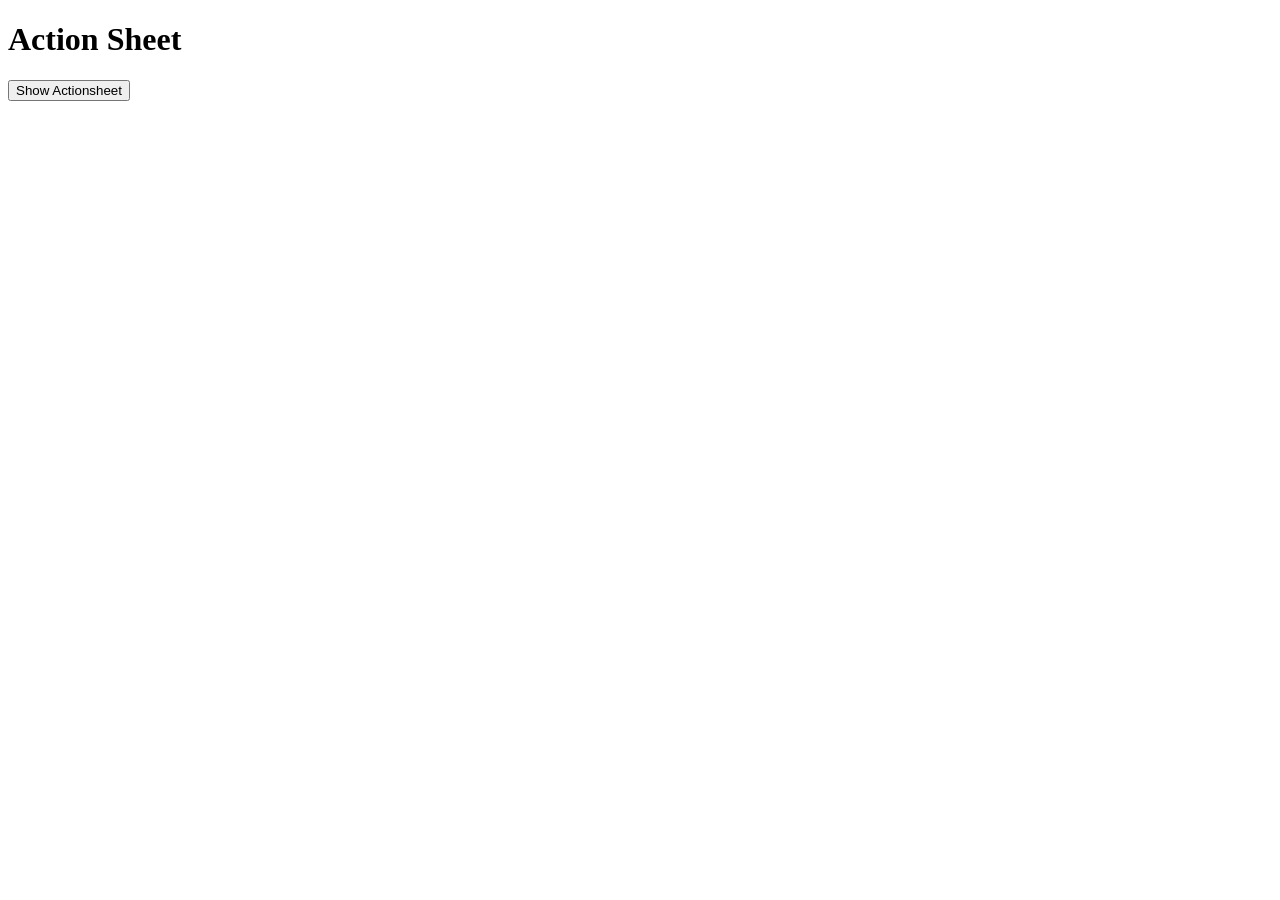
<file: _libH/ionic/demos/old/actionsheet/index.html>
<!DOCTYPE html>
<html ng-app="ionicApp">
<head>

  <meta charset="utf-8">
  <meta name="viewport" content="initial-scale=1, maximum-scale=1, user-scalable=no, width=device-width">

  <title>Ionic Actionsheet</title>

  <link href="http://code.ionicframework.com/nightly/css/ionic.min.css" rel="stylesheet">
  <link href="style.css" rel="stylesheet">

  <script src="http://code.ionicframework.com/nightly/js/ionic.bundle.min.js"></script>
  <script type="text/javascript" charset="utf-8" src="script.js"></script>

</head>

<body ng-controller="AppCtrl">

  <ion-header-bar class="bar-positive">
    <h1 class="title">Action Sheet</h1>
  </ion-header-bar>

  <ion-content class="has-header padding">
    <button class="button" ng-click="showActionsheet()">
      Show Actionsheet
    </button>
  </ion-content>

</body>
</html>
</file>
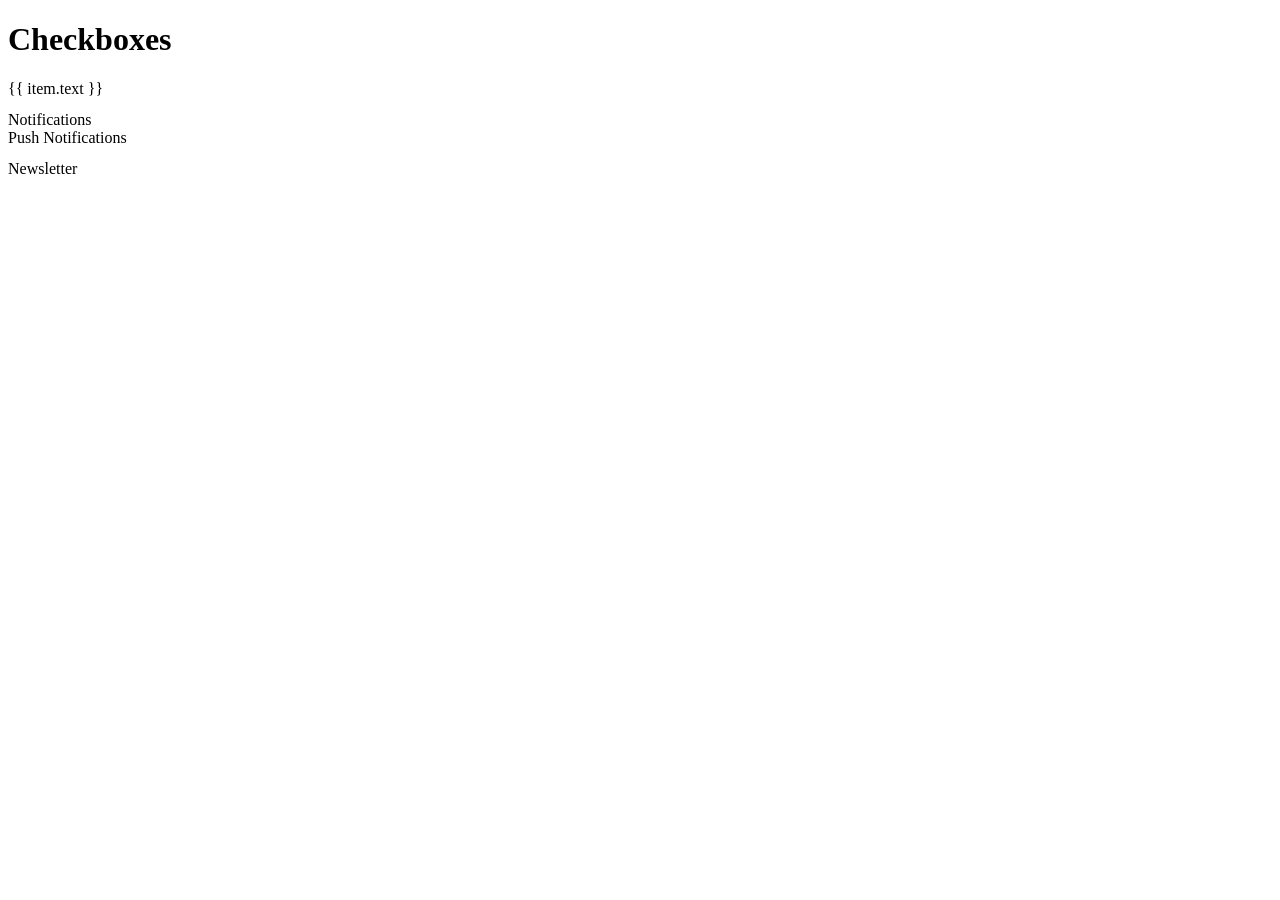
<file: _libH/ionic/demos/old/checkbox/index.html>
<!DOCTYPE html>
<html ng-app="ionicApp">
<head>

  <meta charset="utf-8">
  <meta name="viewport" content="initial-scale=1, maximum-scale=1, user-scalable=no, width=device-width">

  <title>Ionic Checkboxes</title>

  <link href="http://code.ionicframework.com/nightly/css/ionic.min.css" rel="stylesheet">
  <link href="style.css" rel="stylesheet">

  <script src="http://code.ionicframework.com/nightly/js/ionic.bundle.min.js"></script>
  <script src="script.js"></script>

</head>

<body ng-controller="MainCtrl">

  <ion-header-bar class="bar-positive">
    <h1 class="title">Checkboxes</h1>
  </ion-header-bar>

  <ion-content>

    <div class="list">

      <ion-checkbox ng-repeat="item in devList" ng-model="item.checked" ng-checked="item.checked">
        {{ item.text }}
      </ion-checkbox>

      <div class="item">
        <pre ng-bind="devList | json"></pre>
      </div>

      <div class="item item-divider">
        Notifications
      </div>

      <ion-checkbox ng-model="pushNotification.checked" ng-change="pushNotificationChange()">
        Push Notifications
      </ion-checkbox>

      <div class="item">
        <pre ng-bind="pushNotification | json"></pre>
      </div>

      <ion-checkbox ng-model="emailNotification" ng-true-value="Subscribed" ng-false-value="Unubscribed">
        Newsletter
      </ion-checkbox>

      <div class="item">
        <pre ng-bind="emailNotification | json"></pre>
      </div>

    </div>

  </ion-content>

</body>
</html>
</file>
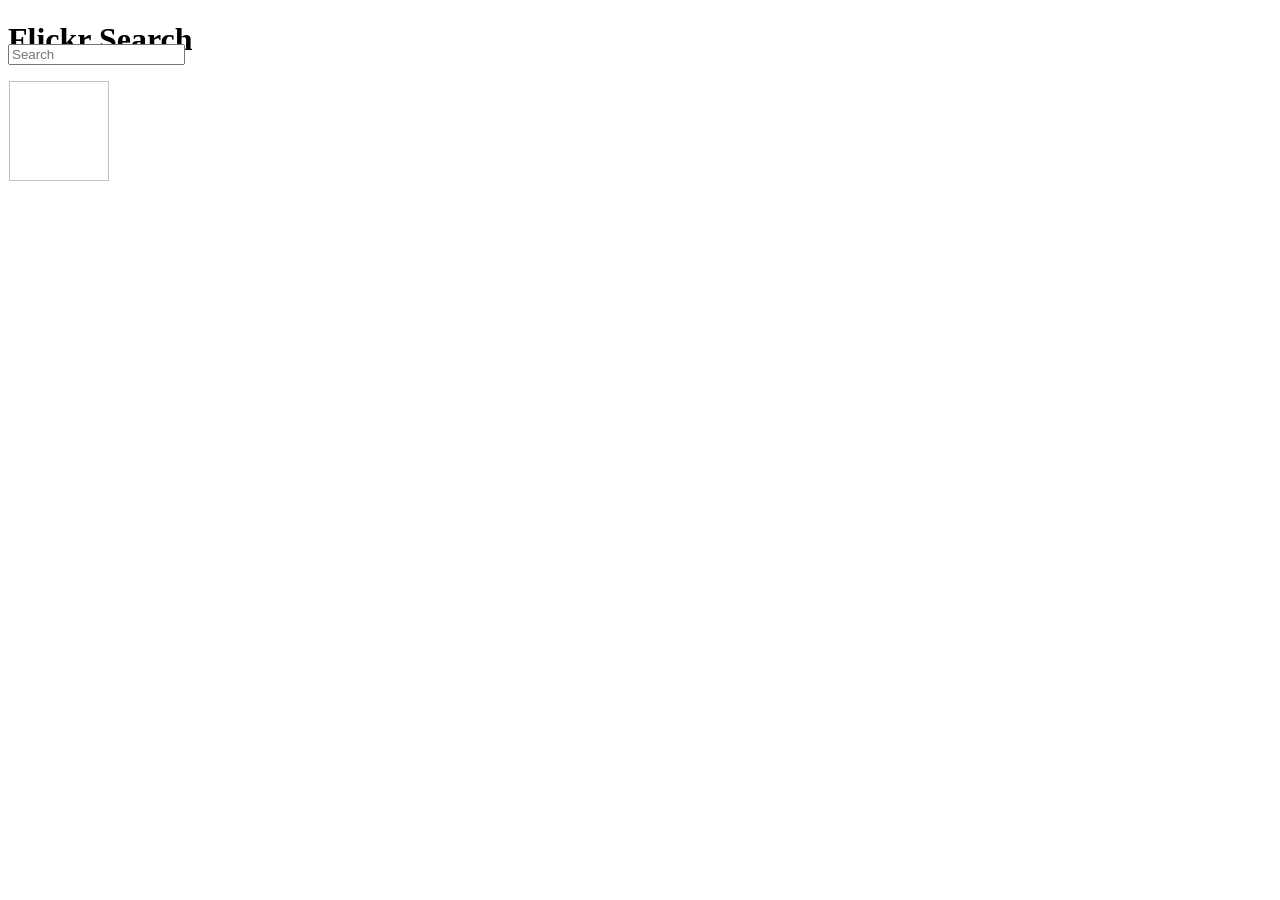
<file: _libH/ionic/demos/old/flickr-search-example/index.html>
<!DOCTYPE html>
<html ng-app="ionicApp">
<head>

  <meta charset="utf-8">
  <meta name="viewport" content="initial-scale=1, maximum-scale=1, user-scalable=no, width=device-width">

  <title>Ionic Flickr</title>

  <link href="http://code.ionicframework.com/nightly/css/ionic.min.css" rel="stylesheet">
  <link href="style.css" rel="stylesheet">

  <script src="http://code.ionicframework.com/nightly/js/ionic.bundle.min.js"></script>
  <script src="http://code.angularjs.org/1.2.12/angular-resource.js"></script>
  <script src="script.js"></script>

</head>

<body ng-controller="FlickrCtrl">

  <ion-header-bar class="bar-dark">
    <h1 class="title">Flickr Search</h1>
  </ion-header-bar>

  <div id="search-bar">
    <div class="item item-input-inset">
      <label class="item-input-wrapper" id="search-input">
        <i class="icon ion-search placeholder-icon"></i>
        <input type="text" placeholder="Search" ng-model="query" ng-change="search()">
      </label>
    </div>
  </div>

  <ion-content id="content" push-search>
    <div id="photos" class="clearfix">
      <div class="photo" ng-repeat="photo in photos.items">
        <img ng-src="{{ photo.media.m }}">
      </div>
    </div>
  </ion-content>

</body>

</html>
</file>
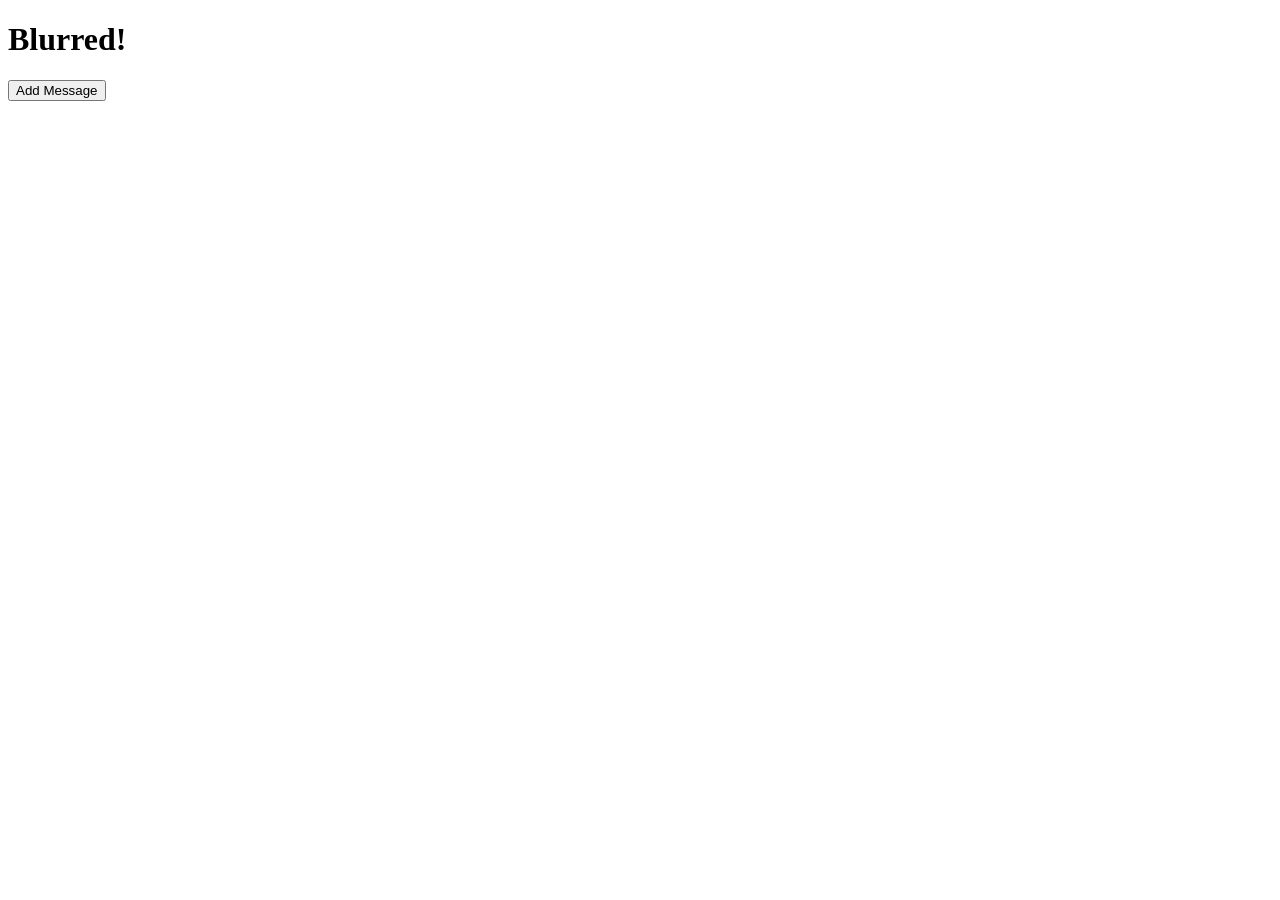
<file: _libH/ionic/demos/old/frosted-glass-effect/index.html>
<!DOCTYPE html>
<html ng-app="starter">
<head>

  <meta charset="utf-8">
  <meta name="viewport" content="initial-scale=1, maximum-scale=1, user-scalable=no, width=device-width">

  <title>Ionic Frosted Glass</title>

  <link href="http://code.ionicframework.com/nightly/css/ionic.min.css" rel="stylesheet">
  <link href="http://code.ionicframework.com/contrib/ionic-contrib-frosted-glass/ionic.contrib.frostedGlass.css" rel="stylesheet">
  <link href="style.css" rel="stylesheet">

  <script src="http://code.ionicframework.com/nightly/js/ionic.bundle.min.js"></script>
  <script src="http://code.ionicframework.com/contrib/ionic-contrib-frosted-glass/ionic.contrib.frostedGlass.js"></script>
  <script src="script.js"></script>

</head>

<body>

  <ion-pane ng-controller="PageCtrl">
    <header frosted-bar class="bar bar-header bar-frosted">
      <h1 class="title">Blurred!</h1>
    </header>
    <ion-content padding="true" class="has-header" start-y="120">
      <ol class="messages">
        <li ng-repeat="message in messages" ng-bind-html="message.content"></li>
      </ol>
    </ion-content>
    <ion-footer-bar class="bar-frosted">
      <button class="button button-clear button-positive" ng-click="add()">Add Message</button>
    </ion-footer-bar>
  </ion-pane>

</body>
</html>
</file>
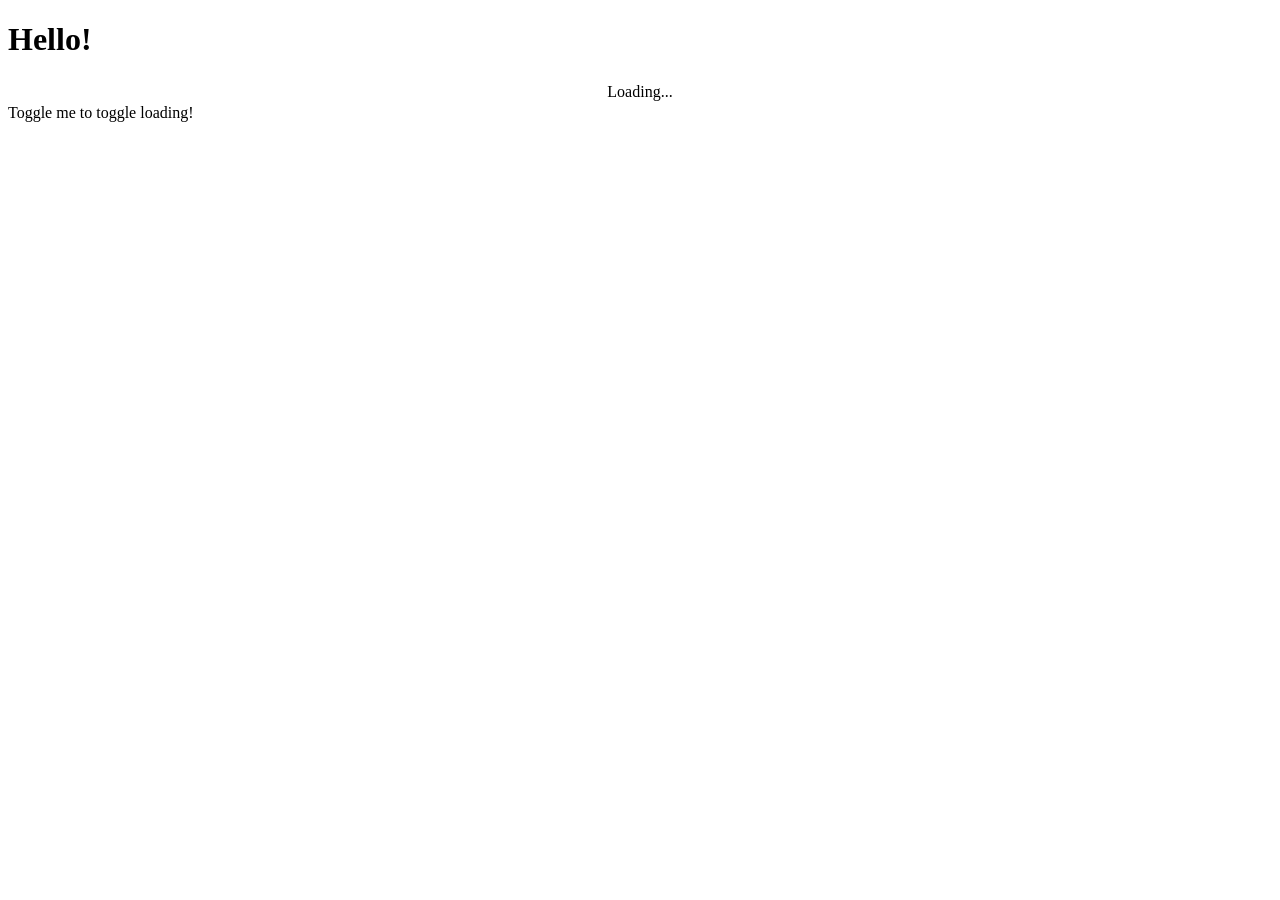
<file: _libH/ionic/demos/old/loading-bar/index.html>
<!DOCTYPE html>
<html ng-app="ionicApp">
<head>

  <meta charset="utf-8">
  <meta name="viewport" content="initial-scale=1, maximum-scale=1, user-scalable=no, width=device-width">

  <title>Ionic Loading Bar</title>

  <link href="http://code.ionicframework.com/nightly/css/ionic.min.css" rel="stylesheet">
  <link href="style.css" rel="stylesheet">

  <script src="http://code.ionicframework.com/nightly/js/ionic.bundle.min.js"></script>
  <script src="script.js"></script>

</head>

<body ng-controller="MainCtrl">

  <ion-header-bar class="bar-positive">
    <h1 class="title">Hello!</h1>
  </ion-header-bar>

  <div class="bar bar-loading bar-assertive" ng-if="data.isLoading">
    Loading...
  </div>

  <ion-content ng-class="{'has-loading': data.isLoading}">
    <ion-toggle ng-model="data.isLoading">Toggle me to toggle loading!</ion-toggle>
  </ion-content>

</body>
</html>
</file>
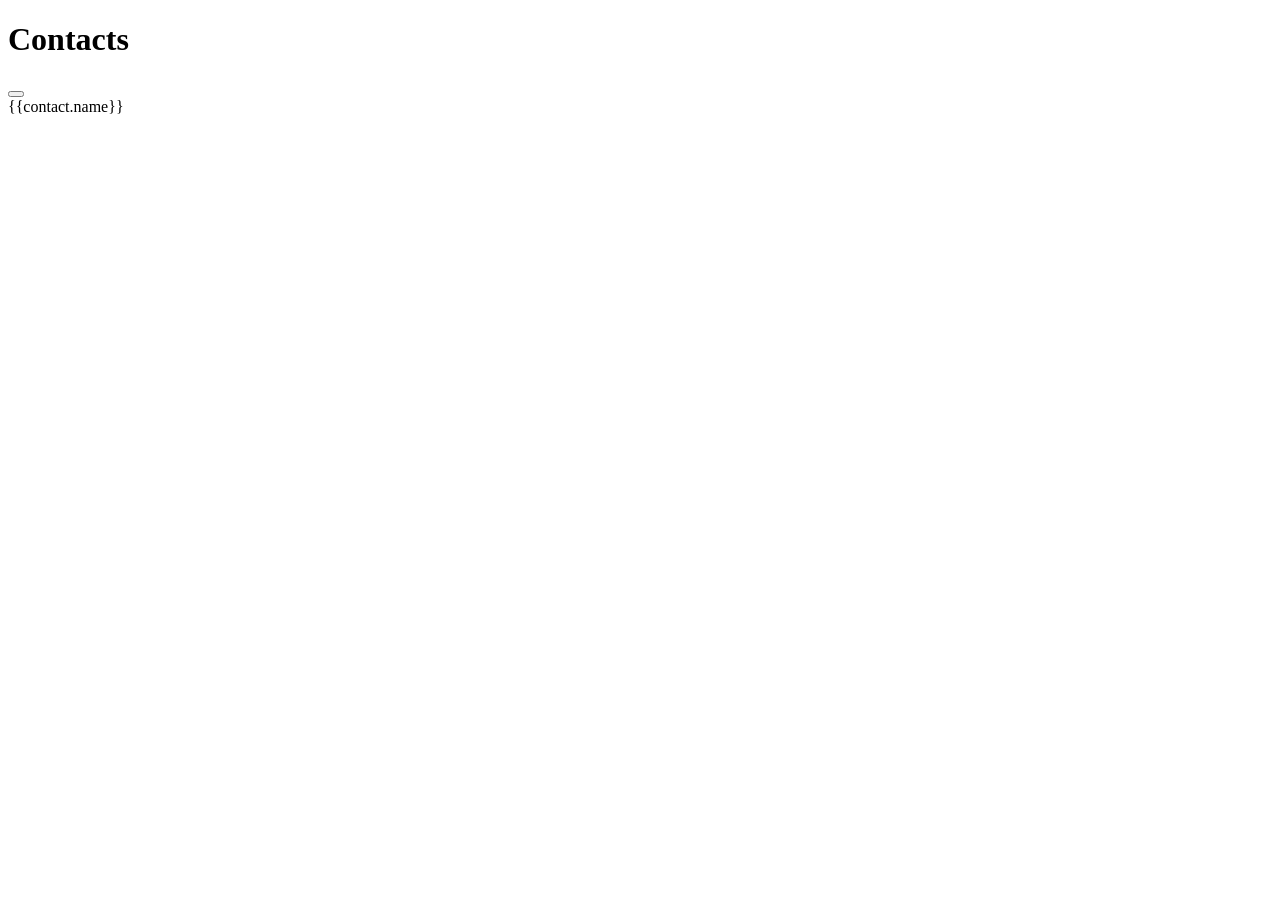
<file: _libH/ionic/demos/old/modal/index.html>
<!DOCTYPE html>
<html ng-app="ionicApp">
<head>

  <meta charset="utf-8">
  <meta name="viewport" content="initial-scale=1, maximum-scale=1, user-scalable=no, width=device-width">

  <title>Ionic Modal</title>

  <link href="http://code.ionicframework.com/nightly/css/ionic.min.css" rel="stylesheet">
  <link href="style.css" rel="stylesheet">

  <script src="http://code.ionicframework.com/nightly/js/ionic.bundle.min.js"></script>
  <script src="script.js"></script>

</head>

<body ng-controller="AppCtrl">

  <ion-header-bar class="bar-positive">
    <h1 class="title">Contacts</h1>
    <div class="buttons">
      <button class="button button-icon ion-compose" ng-click="modal.show()">
      </button>
    </div>
  </ion-header-bar>

  <ion-content>
    <ion-list>
      <ion-item ng-repeat="contact in contacts">
        {{contact.name}}
      </ion-item>
    </ion-list>
  </ion-content>

  <script id="modal.html" type="text/ng-template">
    <div class="modal" ng-controller="ModalCtrl">
      <ion-header-bar class="bar bar-header bar-positive">
        <h1 class="title">New Contact</h1>
        <button class="button button-clear button-primary" ng-click="modal.hide()">Cancel</button>
      </ion-header-bar>
      <ion-content>
        <div class="padding">
          <div class="list">
            <label class="item item-input">
              <span class="input-label">First Name</span>
              <input ng-model="newUser.firstName" type="text">
            </label>
            <label class="item item-input">
              <span class="input-label">Last Name</span>
              <input ng-model="newUser.lastName" type="text">
            </label>
            <label class="item item-input">
              <span class="input-label">Email</span>
              <input ng-model="newUser.email" type="text">
            </label>
            <button class="button button-full button-positive" ng-click="createContact()">Create</button>
          </div>
        </div>
      </ion-content>
    </div>
  </script>

</body>
</html>
</file>
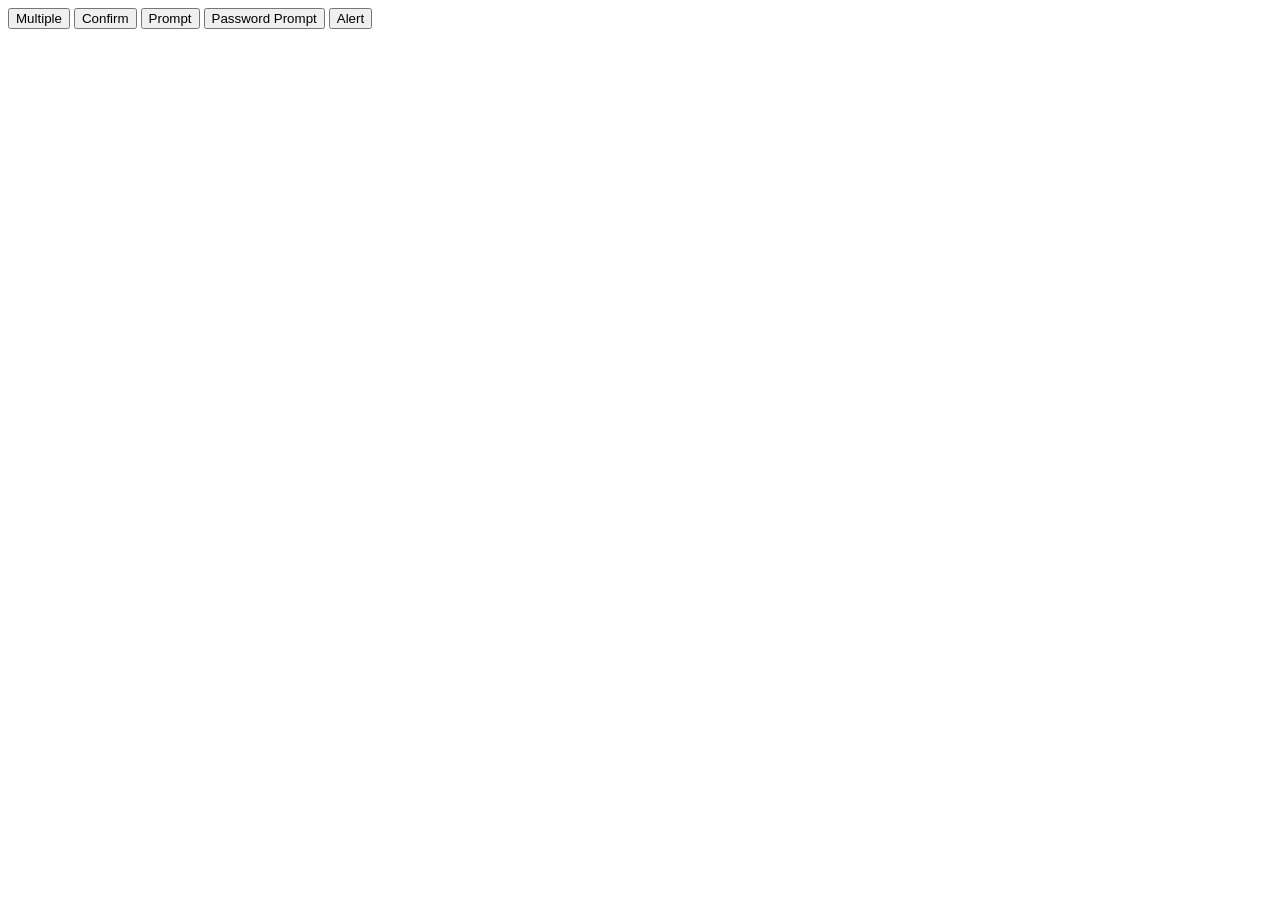
<file: _libH/ionic/demos/old/popup/index.html>
<!DOCTYPE html>
<html ng-app="ionicApp">
<head>

  <meta charset="utf-8">
  <meta name="viewport" content="initial-scale=1, maximum-scale=1, user-scalable=no, width=device-width">

  <title>Ionic Popup</title>

  <link href="http://code.ionicframework.com/nightly/css/ionic.min.css" rel="stylesheet">
  <link href="style.css" rel="stylesheet">

  <script src="http://code.ionicframework.com/nightly/js/ionic.bundle.min.js"></script>
  <script src="script.js"></script>

</head>

<body ng-controller="PopupCtrl" class="padding">

  <button class="button button-dark" ng-click="showPopup()">Multiple</button>
  <button class="button button-primary" ng-click="showConfirm()">Confirm</button>
  <button class="button button-balanced" ng-click="showPrompt()">Prompt</button>
  <button class="button button-assertive" ng-click="showPasswordPrompt()">Password Prompt</button>
  <button class="button button-positive" ng-click="showAlert()">Alert</button>

  <script id="popup-template.html" type="text/ng-template">
    < input ng - model = "data.wifi"
    type = "text"
    placeholder = "Password" >
  </script>

</body>
</html>
</file>
<file: _libH/ionic/demos/old/actionsheet/style.css>
body {
  cursor: url('http://ionicframework.com/img/finger.png'), auto;
}
</file>
<file: _libH/ionic/demos/old/checkbox/style.css>
body {
  cursor: url('http://ionicframework.com/img/finger.png'), auto;
}
</file>
<file: _libH/ionic/demos/old/flickr-search-example/style.css>
#search-input {
  text-align: center;
}

#photos {
  margin: auto;
}

.photo {
  float: left;
  overflow: hidden;
  margin: 1px;
  width: 100px;
  height: 100px;
}
.photo img {
  min-width: 100%;
  min-height: 100%;
  max-width: 150%;
  max-height: 150%;
}

#search-bar {
  position: absolute;
  top: 44px;
  z-index: 3;
  width: 100%;
  height: 40px;
  background: none;
}
#search-bar .item {
  border: none;
  background: none;
}
#content {
  top: 44px;
  padding-top: 45px;
  padding-bottom: 20px;
}
</file>
<file: _libH/ionic/demos/old/frosted-glass-effect/style.css>
body {
  cursor: url('http://ionicframework.com/img/finger.png'), auto;
}
.messages {
  margin: 0;
  padding: 0;
  list-style-type: none;
}
.messages li {
  display: block;
  float: left;
  clear: both;
  margin: 0 0 1rem 0;
  padding: 0;
  max-width: 65%;
}
.messages li:nth-child(even) {
  float: right;
}
.messages li:nth-child(even) img {
  float: right;
}
.messages p {
  margin: 0;
  padding: .6875rem;
  border-radius: .75rem;
  background: #e6e5eb;
  color: #383641;
  font-size: .875rem;
}
.messages li:nth-child(even) p {
  background: #158ffe;
  color: #fff;
}
.messages img {
  display: block;
  max-width: 65%;
  border-radius: .75rem;
}
</file>
<file: _libH/ionic/demos/old/loading-bar/style.css>
.bar.bar-loading {
  display: block;
  height: 24px;
  /* starts right below a normal header */
  top: 44px;
  /* make the text centered vertically and horizontally */
  text-align: center;
  padding: 0;
  line-height: 24px;
  /* transition 'sliding down' (check below)*/
  -webkit-transition: 200ms all;
}
/*
 * make the content's top changes animate.
 * might not always look good, but looks
 * good when our loader is added & removed
 */

.has-header {
  -webkit-transition: 200ms top;
}
.has-header.has-loading {
  /* 44px (header) + 24px */
  top: 68px;
}
/* make loading bar slide up/down */

.bar-loading.ng-enter,
.bar-loading.ng-leave.ng-leave-active {
  height: 0;
  border-width: 0px;
}
.bar-loading.ng-enter.ng-enter-active,
.bar-loading.ng-leave {
  height: 24px;
  border-width: 1px;
}
</file>
<file: _libH/ionic/demos/old/modal/style.css>
body {
  cursor: url('http://ionicframework.com/img/finger.png'), auto;
}
</file>
<file: _libH/ionic/demos/old/popup/style.css>
body {
  cursor: url('http://ionicframework.com/img/finger.png'), auto;
}
</file>
